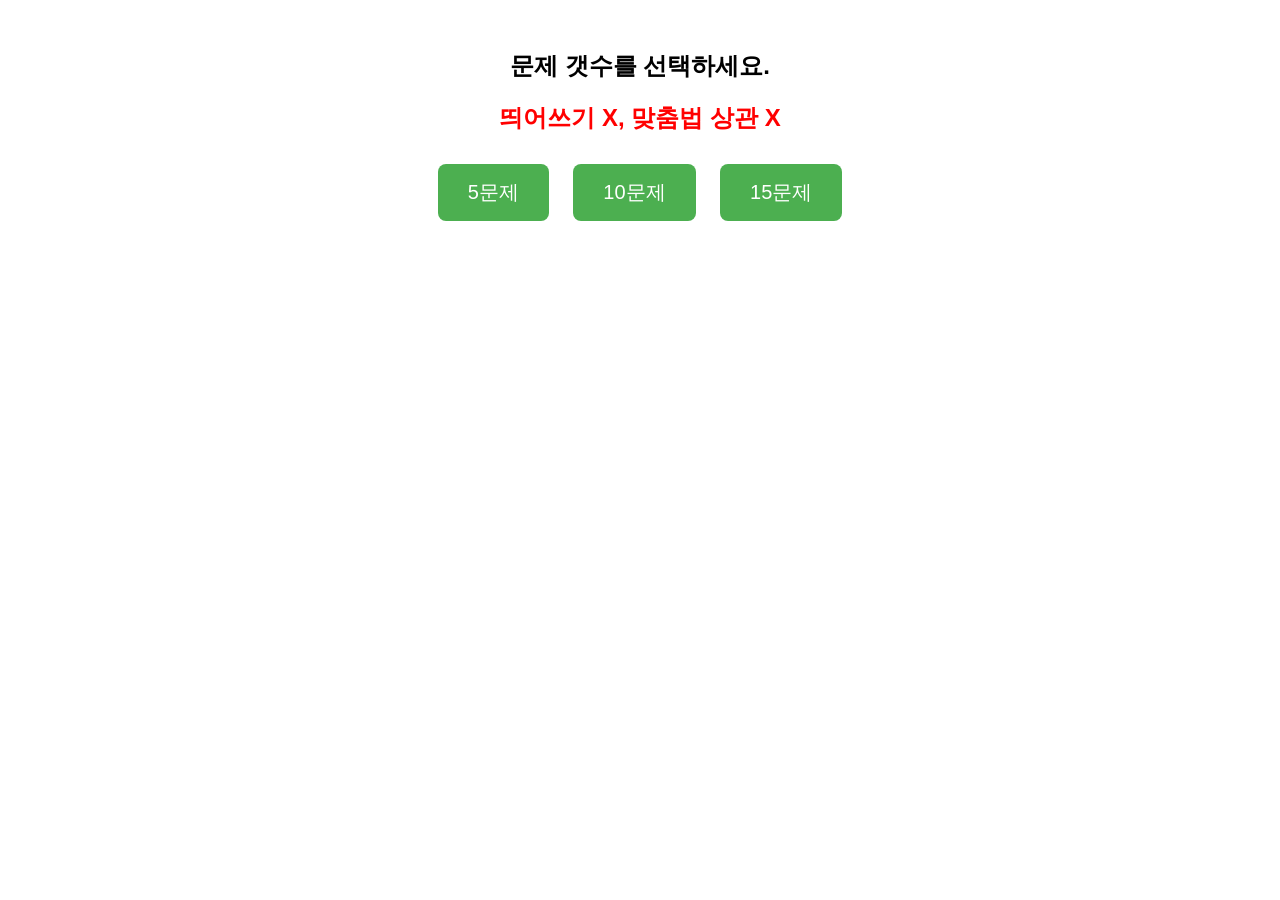
<file: ossproject/index.html>
<!DOCTYPE html>
<html lang="ko">
<head>
    <meta charset="UTF-8">
    <title>게임 맞추기</title>
    <link rel="stylesheet" href="index.css">
</head>
<body>

    <main>
        <!-- 시작 / 문제 갯수 선택 화면 -->
        <section id="setup">    
            <h1>문제 갯수를 선택하세요.</h1>
            <h2>띄어쓰기 X, 맞춤법 상관 X</h2>
            <button onclick="startGame(5)">5문제</button>
            <button onclick="startGame(10)">10문제</button>
            <button onclick="startGame(15)">15문제</button>
        </section>

        <!-- 게임 화면 -->
        <section id="game-display" style="display:none;">
            
            <div id="room-info">
    <span class="round" id="round-info">라운드: 1/5</span>
    <p class="score">현재 점수: <span id="current-score">0</span></p>
</div>

            
            <div id="timer">남은 시간: 7초</div>
            
            <div id="progress-container">
                <div id="progress-bar"></div>
            </div>

            <div id="question-area">
                <p>[ 여기에 이미지가 표시됩니다 ]</p>
            </div>

            <div id="answer-section">
                <input type="text" id="user-answer" placeholder="정답을 입력하세요!">
                <button id="send-btn" type="button">전송</button>
            </div>

            <!-- 정답/오답 피드백 영역 -->
            <div id="feedback"></div>
        </section>

        <!-- 결과 화면 -->
        <section id="result-display" style="display:none;">
            <h2>게임 결과</h2>
            <p id="final-score">최종 점수: 0점</p>
        </section>

    </main>
    
    <script src="index.js"></script>

</body>
</html>
</file>
<file: ossproject/index.css>
/* 기본 레이아웃 */
body {
    font-family: Arial, sans-serif;
    margin: 0;
    padding: 0;
}

h2 {
    color: red;
}

#setup{
    margin-top: 50px;
}

#current-score {
    color: #000000;
    font-weight: bold;
}

/* 기본 버튼 스타일 */
#setup button {
    font-size: 20px;
    padding: 15px 30px;
    margin: 10px;
    border-radius: 8px;
    background-color: #4CAF50; /* 기본 배경색 */
    color: white;              /* 글자색 */
    border: none;
    cursor: pointer;
}

/* 마우스를 올렸을 때 */
#setup button:hover {
    background-color: #45a049; /* hover 시 배경색 변경 */
    transform: scale(1.1);     /* 버튼 살짝 커지게 */
}

#progress-container {
    width: 80%;
    background-color: #ddd;
    margin: 10px auto;
    border-radius: 10px;
    height: 20px;
}

#progress-bar {
    width: 0%;
    height: 100%;
    background-color: #4CAF50;
    border-radius: 10px;
    margin-top: 12px;
    transition: width 0.3s ease; /* 부드럽게 늘어나도록 */
}


/* 기존 #room-info 대체용 (동일 선택자 유지) */
#room-info {
    display: flex;
    justify-content: space-between;
    align-items: center;
    padding: 10px 20px; /* margin 대신 padding으로 내부 여백 처리 */
    gap: 12px;          /* 자식 요소 간격 */
    font-size: 22px;
    font-weight: bold;
}

/* 자식 요소 기본 여백 제거(원래 코드와 동일) */
#room-info span,
#room-info p {
    margin: 0;
}


/* 메인 레이아웃 */
main {
    text-align: center;
}

/* 게임 화면 */
#game-display {
    flex-grow: 1;
    text-align: center;
}

/* 타이머 */
#timer {
    font-size: 30px;
    font-weight: bold;
    margin-bottom: 10px;
}

/* 문제 영역 */
#question-area {
    object-fit: cover;
    height: 475px;
    display: flex;
    align-items: center;
    justify-content: center;
}

#question-area img {
    max-width: 100%;
    max-height: 400px;
    height: auto;
}



/* 정답 입력 */
#answer-section {
    margin-left: 50px;
    text-align: center;
}

#feedback {
    font-size: 20px;
    height: 30px;
    font-weight:bold;
}


#final-score{
    font-size: 30px;
    font-weight: bold;
    margin-top: 20px;
}

#user-answer {
    padding: 10px;
    width: 250px;
    font-size: 20px;
    border: 1px solid #aaa;
    border-radius: 5px;
    text-align: center;
}

#answer-section button {
    padding: 10px 15px;
    margin-left: 10px;
    font-size: 16px;
    background-color: #4CAF50;
    color: white;
    border: none;
    border-radius: 5px;
    cursor: pointer;
}

#answer-section button:hover {
    background-color: #45a049;
}


*, *::before, *::after { box-sizing: border-box; }

#answer-section {
  display: flex;
  align-items: center;
  justify-content: center;
  gap: 10px;
  flex-wrap: nowrap;
}

#user-answer {
  flex: 0 0 250px;
  max-width: 100%;
  padding: 10px;
  font-size: 20px;
  border: 1px solid #aaa;
  border-radius: 5px;
  text-align: center;
  transition: box-shadow 0.12s ease, border-color 0.12s ease;
}

/* 버튼이 줄바꿈으로 내려가지 않도록 고정 */
#answer-section button {
  flex: 0 0 auto;
  white-space: nowrap;
}

/* 포커스 시 레이아웃 변화 방지 */
#user-answer:focus {
  outline: none;
  border-color: #4CAF50;
  box-shadow: 0 0 0 4px rgba(76,175,80,0.08);
}

@media (max-width: 520px) {
  #answer-section {
    flex-direction: column;
    gap: 8px;
  }
  #user-answer { width: 100%; flex: 1 1 auto; }
  #answer-section button { width: 100%; }
}
</file>
